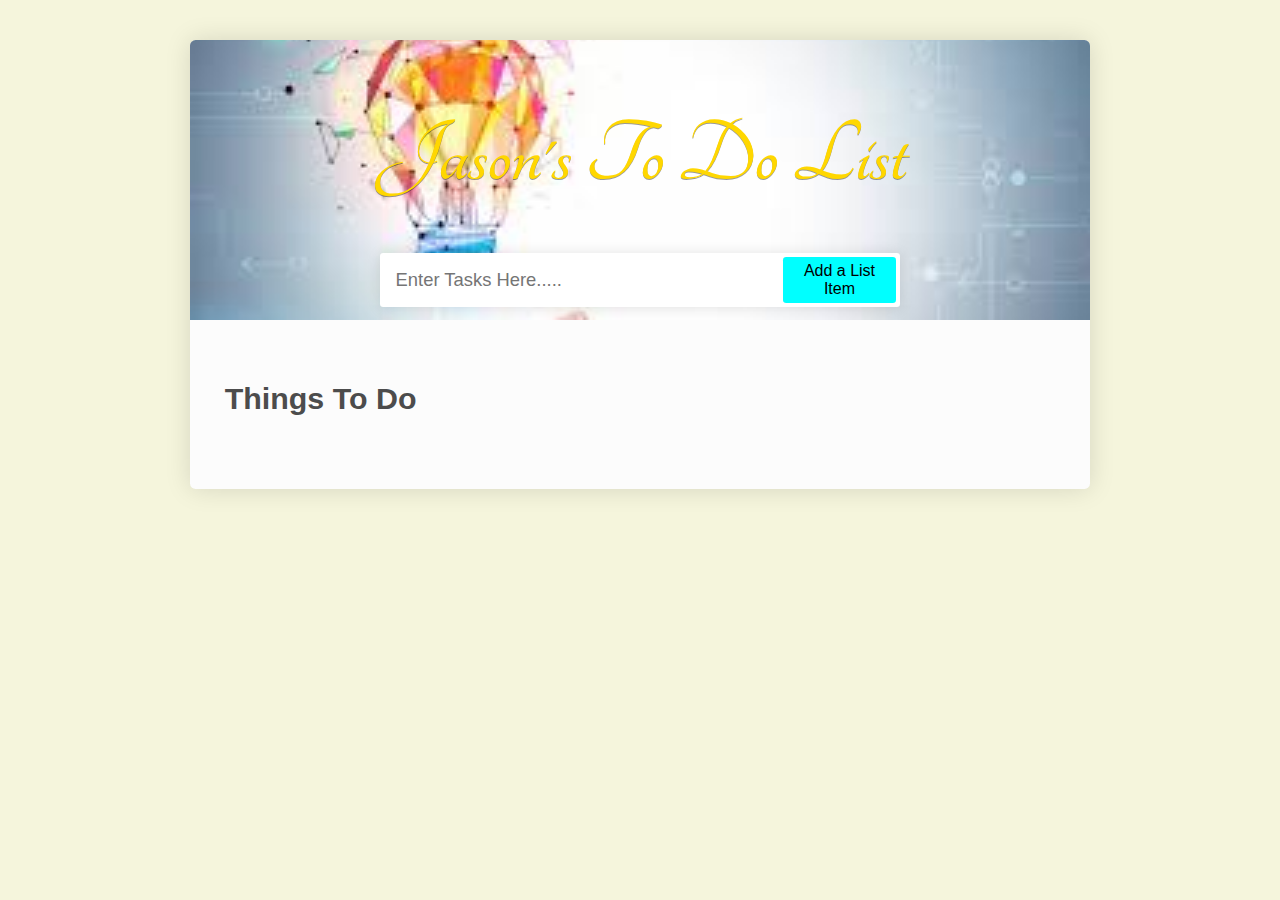
<file: new.html>
<!doctype type>
<html>
<head>
	<title>JavaScript To Do List</title>
	<meta name="viewport" content="width=device-width, initial-scale=1">
	<link href="https://fonts.googleapis.com/css?family=Tangerine" rel="stylesheet">
	<link rel="stylesheet" href="toDoStyle.css">
</head>
<body>


	
		<div class="wrapper">
			<header>
				<h1>Jason's To Do List</h1>
				<form id="todoList">
					<input type="text" name="name" placeholder="Enter Tasks Here.....">
					<button type="submit" name="submit" value"submit">Add a List Item</button>
				</form>
			</header>
			
			<div class="main">
				<h2>Things To Do</h2>
				<ul id="listItems"></ul>
			</div>
		</div>
		
	 <script src="app.js"></script>
</body>


</html>
</file>
<file: toDoStyle.css>
/* ================================= 
  Element Styles
==================================== */

* {
  box-sizing: border-box;
}
body {
  font-family: 'Lato', sans-serif;
  color: #4c4c4c;
  background: beige;
}
h1,
p,
form button {
  color: white;  
}
h1 {
  font-family: 'Tangerine' ,cursive;
  text-shadow: 0 1px 0 rgba(0,0,0, .4);
  line-height: .65;
  margin-top: .5em;
  margin-bottom: 0;
  color: gold;
}
h2 {
  margin-top: 0;
}
p {
  font-size: 1.1em;
  text-shadow: 0 1px 0 rgba(0,0,0, .25);
}
form {
  width: 60%;
  background: white;
  display: inline-block;
  overflow: hidden;
  display: -webkit-flex;
  display: flex;
  border-radius: .2em;
  border: solid 4px white;
  box-shadow: 0 1px 14px rgba(0,0,0, .12);
}
form button {
  padding: 0 1em;
  font-size: 1em;
  background: aqua;
  color: black;
  border-radius: .2em;
}
ul {
  list-style: none;
  padding: 0;
  margin: 2em 0 1em;
}
ul li {
  padding: 1em;
  background:  #eff;
  border-radius: .2em;
  border: solid 1px rgba(88, 183, 205, .9);
  border-bottom: solid 2px rgba(88, 183, 205, .4);
  position: relative;
}
button {
  cursor: pointer;
}
input, 
button {
  border: none;
  outline: none;
}
header {
  text-align: center;
  background: url(ideas.jpg) no-repeat;
  background-size: cover;
}
header input {
  padding: 12px;
  font-size: 1.15em;
  width: 100%;
}
li span, 
li input[type=text] {
  color: #707070;
  font-size: 1.3em;
  margin-bottom: .3em;
}
li input[type=text] {
  padding: .2em;
  width: 95%;
  border: 1px dotted rgba(0,0,0, .2);
}
li label {
  font-size: .9em;
  display: block;
  color: rgba(112, 112, 112, .55);
}
li span, 
li input[type=text]:first-child {
  display: block;
}
li button {
  font-size: .78em;
  margin-top: 1.65em;
  margin-right: .4em;
  border-radius: .3em;
  padding: .4em .6em;
  color: white;
  background: #58b7cd;
}
li button:last-child {
  background: rgba(88, 183, 205, .5);
}
.wrapper {
  width: 100%;
  max-width: 900px;
  margin: 2.5em auto;
  border-radius: .35em;
  background: #fcfcfc;
  overflow: hidden;
  box-shadow: 0 0 26px rgba(0,0,0, .13);
}
div > input:last-child {
  font-size: 1em;
  margin-left: 6px;
}
div > label {
  color: #767676;
}

/* responded */
.responded {
  transition: 0.4s;
  border-color: rgba(88, 183, 205, .9);
}
.responded label {
  transition: 0.4s;
  color: rgba(88, 183, 205, 1);
}
img {
	width: 500px;
	height: 500px;
}
/* ================================= 
  Media Queries
==================================== */

@media (min-width: 0) and (max-width: 768px) {
  header {
    padding: 1.25em;
  }
  h1 {
    font-size: 3.6em;
    margin: .3em 0 0;
  }
  ul li {
    margin-bottom: 1em;
  }
  form {
    width: 95%;
    -webkit-flex-direction: column;
    flex-direction: column;
    margin: auto;
    margin-top: 2.5em;
  }
  form button {
    padding: 12px 0;
    margin-top: .5em;
  }
  form input {
    font-size: 1em;
    text-align: center;
  }
  .wrapper {
    margin: 0;
  }
  .main {
    padding: 2em 1em .75em;
  }
}

@media (min-width: 769px) {
  header {
    height: 280px;
    padding: 2.5em 1em 1em;  
    background-position: 0 -95px; 
  }
  .main > div {
    float: right;
    display: inline-block;
    margin-top: 12px;
    margin-right: 1.25%;
  }
  div > label {
    margin-top: 12px;
  }
  h1 {
    font-size: 5.8em;
  }
  h2 {
    float: left;
    font-size: 1.9em;
    margin-left: 1.25%;
  }
  form {
    margin: 4.15em auto 0;
    z-index: 3000;
    position: relative;
  }
  .wrapper {
    width: 90%;
  }
  .main {
    padding: 3.8em 1.5em .75em;
    position: relative;
    z-index: 10;
  }
  ul {
    display: -webkit-flex;
    display: flex;
    clear: both;
    
    -webkit-justify-content: space-between;
    justify-content: space-between;
    -webkit-flex-wrap: wrap;    
    flex-wrap: wrap;
    padding-top: 1.25em;
  }
  ul li {
    -webkit-flex-grow: 1;
    flex-grow: 1;
    -webkit-flex-basis: 47.5%;
    flex-basis: 47.5%;
    margin: 0 1.25% 1em;
  }
}
@media (min-width: 880px) { 
  ul li {
    -webkit-flex-basis: 20%;
    flex-basis: 20%;
  }
}
</file>
